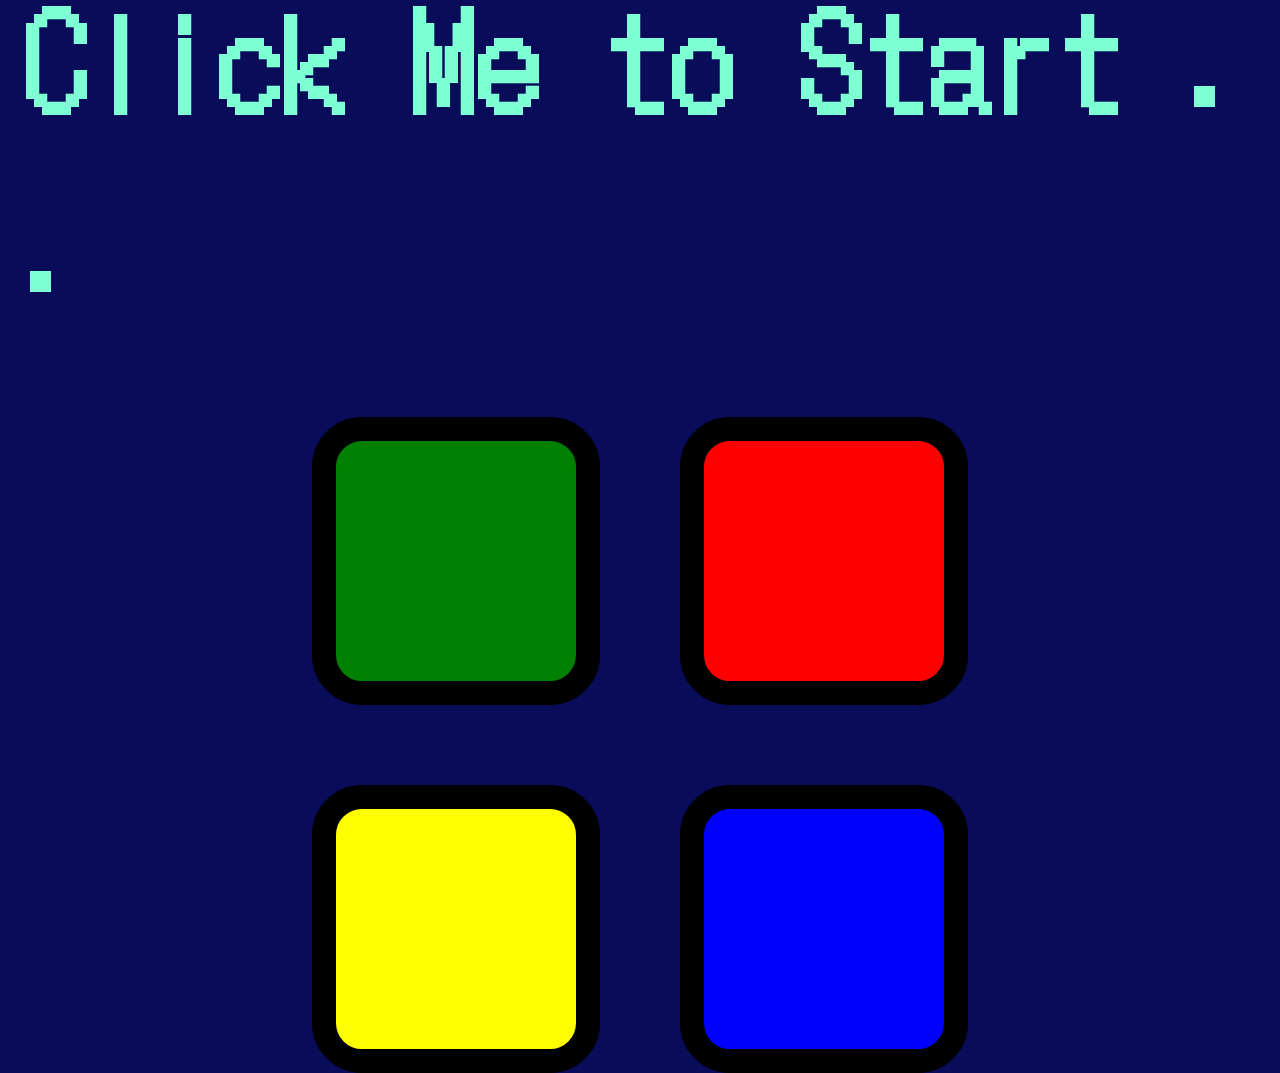
<file: docs/index.html>
<!DOCTYPE html>
<html lang="en">
  <head>
    <meta charset="UTF-8" />
    <meta name="viewport" content="width=device-width, initial-scale=1.0" />
    <link rel="stylesheet" href="styles.css" />
    <link rel="preconnect" href="https://fonts.googleapis.com" />
    <link rel="preconnect" href="https://fonts.gstatic.com" crossorigin />
    <link
      href="https://fonts.googleapis.com/css2?family=DotGothic16&display=swap"
      rel="stylesheet"
    />
    <title>A-Simon</title>
  </head>
  <body>
    <div class="container">
      <h1>Click Me to Start . .</h1>
      <div class="btns-container">
        <div class="btn green" id="green"></div>
        <div class="btn red" id="red"></div>
        <div class="btn yellow" id="yellow"></div>
        <div class="btn blue" id="blue"></div>
      </div>
    </div>
    <script src="https://ajax.googleapis.com/ajax/libs/jquery/3.7.1/jquery.min.js"></script>
    <script src="game.js"></script>
  </body>
</html>
</file>
<file: docs/styles.css>
body {
  background-color: rgb(8, 12, 89);
  font-family: "DotGothic16", sans-serif;
}

h1 {
  color: aquamarine;
  font-size: 4rem;
}

.container {
  display: flex;
  flex-direction: column;
  justify-content: center;
  align-items: center;
  height: 100vh;
  padding: 1rem;
}

.btns-container {
  display: grid;
  grid-template-columns: 1fr 1fr;
  grid-template-rows: 1fr 1fr;
  gap: 2rem;
}

.btn {
  width: 8rem;
  height: 8rem;
  background-color: beige;
  border: solid black 1rem;
  border-radius: 50px;
}

.green {
  background-color: green;
}

.red {
  background-color: red;
}

.yellow {
  background-color: yellow;
}

.blue {
  background-color: blue;
}

.pressed {
  background-color: gray;
  box-shadow: 5px 3px 3px rgb(226, 227, 221);
  border: solid rgb(226, 227, 221) 1rem;
}

.game-over {
  background-color: red;
}

@media (min-width: 768px) {
  h1 {
    font-size: 8rem;
  }

  .btns-container {
    gap: 5rem;
  }

  .btn {
    width: 15rem;
    height: 15rem;
    border: solid black 1.5rem;
  }
}
</file>
